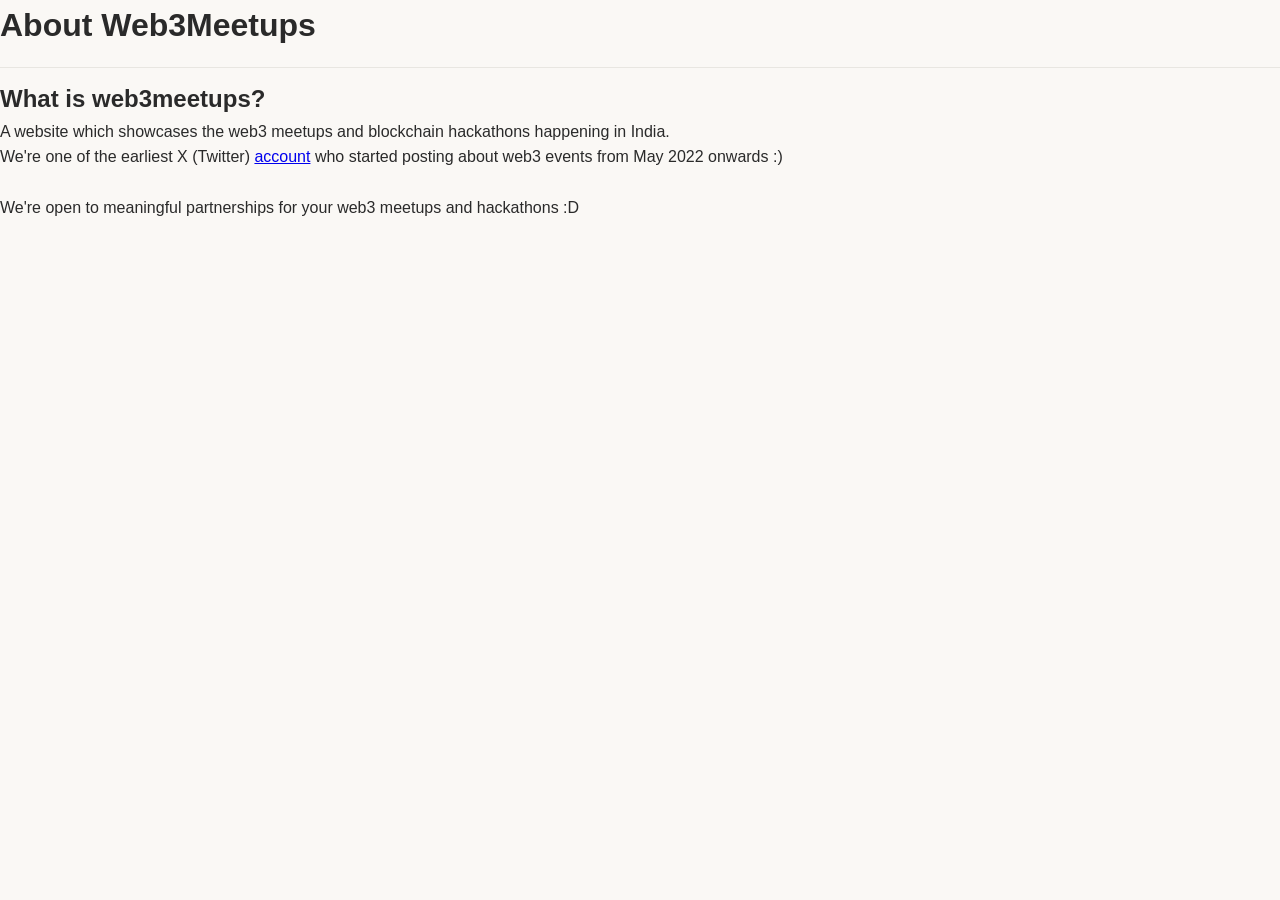
<file: about.html>
<!DOCTYPE html>
<html lang="en">

<head>
    <meta charset=UTF-8 name=viewport content="width=device-width,initial-scale=1">
    <meta http-equiv="X-UA-Compatible" content="IE=edge,chrome=1">
    <meta http-equiv="Content-Type" content="text/html;charset=UTF-8">
    <link rel="stylesheet" href="./css/style.css">
    <meta name="robots" content="index,follow">
    <link rel="canonical" href="https://web3meetups.com/about">

    <link rel="icon"
        href="data:image/svg+xml,<svg xmlns=%22http://www.w3.org/2000/svg%22 viewBox=%2210 0 100 100%22><text y=%22.90em%22 font-size=%2290%22>🚀</text></svg>">

    <link rel="icon" href="https://raw.githubusercontent.com/gary149/rocket-emoji/master/favicon.ico" sizes="any">
    <link rel="apple-touch-icon" sizes="180x180" href="./images/apple-touch-icon.png">
    <link rel="manifest" href="/site.webmanifest">

    <meta content="Rdgy8_ineRubBxZO0i2PmFa5LcRwSWbAAM1D49jBoOw" name="google-site-verification">
    <meta name="keywords"
        content="web3 meetups, web3 meetups in Bangalore, Eth India, Eth India side events, India blockchain week">
    <meta content="web3meetups" name="author">
    <meta name="description" content="About web3meetups">
    <meta property="og:title" content="About Web3 Meetups">
    <meta property="og:url" content="https://web3meetups.xyz/about">
    <meta property="og:type" content="website">
    <meta property="og:description" content="About Web3 Meetups">
    <meta property="og:image:width" content="1200">
    <meta property="og:image:height" content="630">
    <meta property="og:image" content="https://i.postimg.cc/63f5xwtj/web3meetups-og-image.jpg">
    <meta property="og:image:secure_url" content="https://i.postimg.cc/63f5xwtj/web3meetups-og-image.jpg">
    <meta property="website:publisher" content="https://web3meetups.xyz">
    <meta property="og:image:type" content="image/jpeg">
    <meta name="twitter:card" content="summary_large_image">
    <meta name="twitter:site" content="@web3meetups">
    <meta name="twitter:creator" content="@web3meetups">
    <meta name="twitter:description" content="About Web3 Meetups.">
    <meta name="twitter:image" content="https://i.postimg.cc/Qtnw6tJW/twitter-og.png">
    <meta name="twitter:image:alt" content="Cover image of web3meetups.xyz">
    <script defer=defer data-id=101399404 src=//static.getclicky.com/js></script><noscript>
        <p><img alt=Clicky width=1 height=1 src=//in.getclicky.com/101399404ns.gif></p>
    </noscript>
    <!-- <script data-goatcounter=https://web3meetups.goatcounter.com/count defer=defer src=//gc.zgo.at/count.js></script>
    <script defer=defer src=https://cdn.counter.dev/script.js data-id=ba70675b-7dd9-4002-8f1f-0ba686c680d5
        data-utcoffset=5></script> -->
    <script defer=defer src=https://analytics.eu.umami.is/script.js
        data-website-id=111764b4-9e6c-40c3-97e1-c6fd67d972ff></script>
    <script src="https://script.refix.ai/script.min.js" type="text/javascript"
        data-refix-token="5f67bb8c-cc93-4077-bcb2-14b4edf7b74d" defer></script>

    <title>About of Web3 Meetups</title>
</head>

<body>
    <header>
        <h1>About Web3Meetups</h1>
    </header>
    <main>
        <h2>What is web3meetups?</h2>
        <p>A website which showcases the web3 meetups and blockchain hackathons happening in India.</p>

        <p>We're one of the earliest X (Twitter) <a href="https://x.com/web3meetups">account</a> who started posting
            about web3 events from May 2022 onwards :)
        </p>

        <br>

        <p>We're open to meaningful partnerships for your web3 meetups and hackathons :D</p>

        <p></p>
    </main>

</body>

</html>
</file>
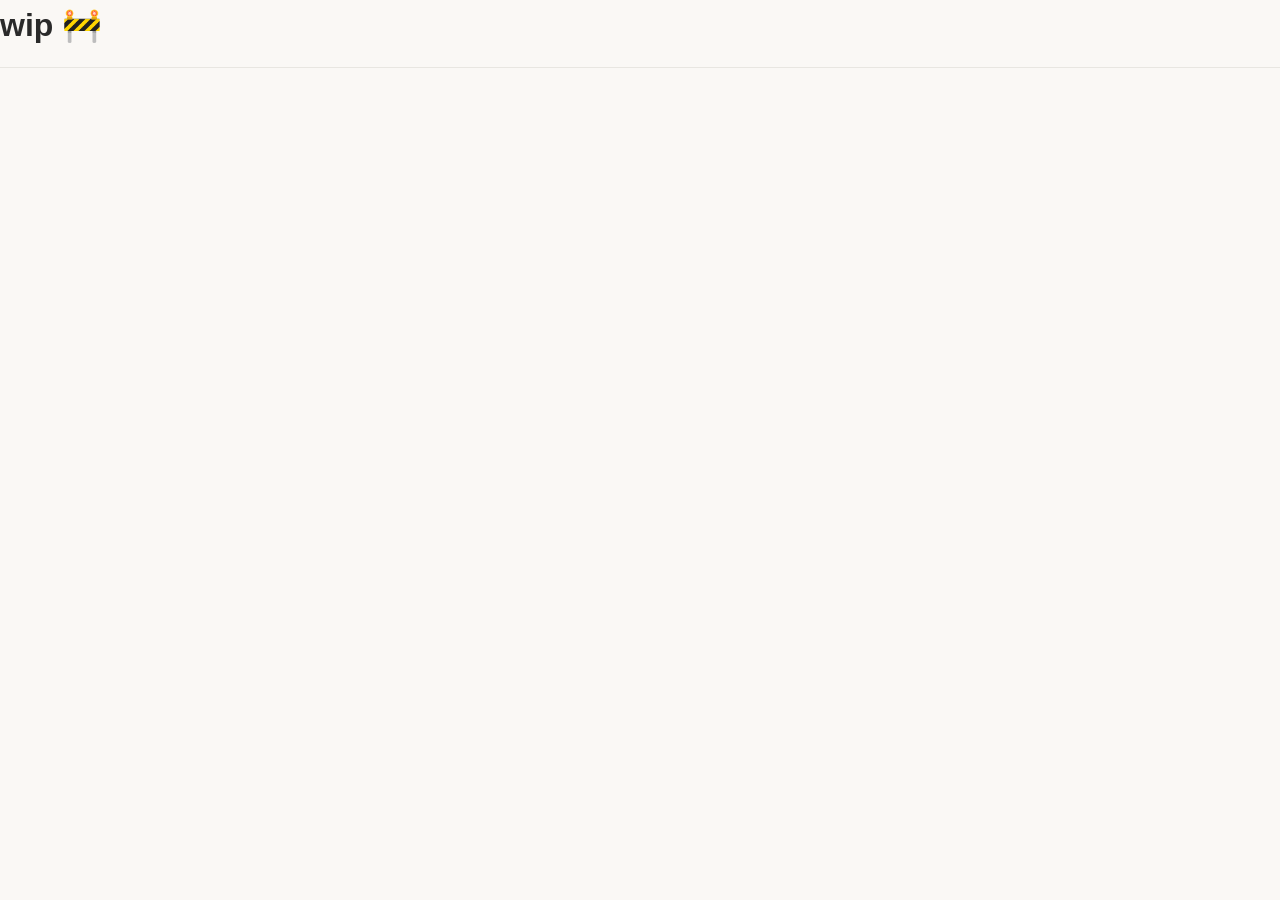
<file: supporters.html>
<!DOCTYPE html>
<html lang="en">
<head>
    <meta charset=UTF-8 name=viewport content="width=device-width,initial-scale=1">
    <meta http-equiv="X-UA-Compatible" content="IE=edge,chrome=1">
    <meta http-equiv="Content-Type" content="text/html;charset=UTF-8">
    <link rel="stylesheet" href="./css/style.css">
    <meta name="robots" content="index,follow">
    
    <title>Supporters of Web3 Meetups</title>
</head>
<body>
    <header>
        <h1>wip 🚧</h1>
    </header>
    
</body>
</html>
</file>
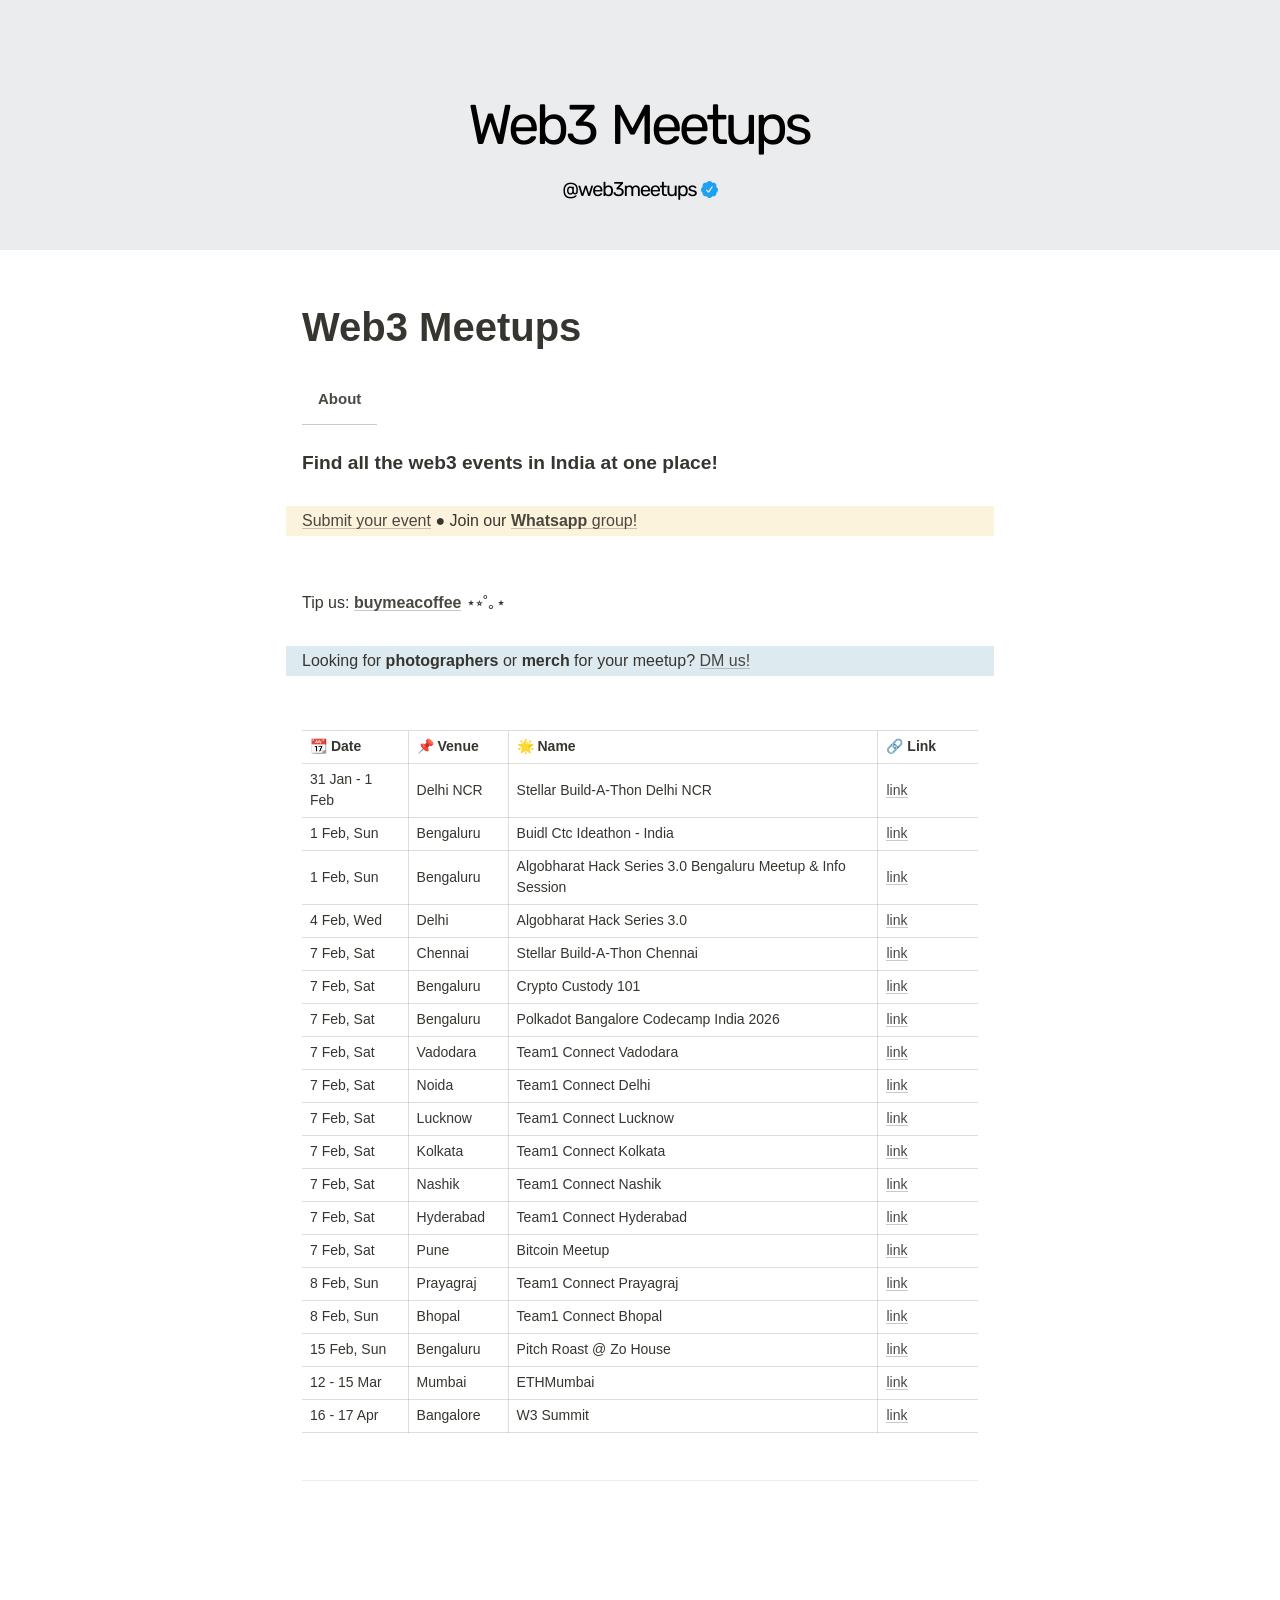
<file: old/index-old.html>
<!doctype html>
<html lang="en">
  <head>
    <meta charset="UTF-8" name="viewport" content="width=device-width,initial-scale=1" />
    <meta http-equiv="X-UA-Compatible" content="IE=edge,chrome=1" />
    <meta http-equiv="Content-Type" content="text/html;charset=UTF-8" />
    <title>Web3 Meetups - Find crypto events in India</title>
    <link rel="stylesheet" rel="noreferrer noopener" href="./style.css" />
    <meta name="robots" content="index,follow" />
    <link rel="canonical" rel="noreferrer noopener" href="https://web3meetups.xyz" />

    <link
      rel="icon"
      rel="noreferrer noopener"
      href="data:image/svg+xzml,<svg xmlns=%22http://www.w3.org/2000/svg%22 viewBox=%2210 0 100 100%22><text y=%22.90em%22 font-size=%2290%22>🚀</text></svg>" />

    <link
      rel="icon"
      rel="noreferrer noopener"
      href="https://raw.githubusercontent.com/gary149/rocket-emoji/master/favicon.ico"
      sizes="any" />
    <link rel="apple-touch-icon" sizes="180x180" rel="noreferrer noopener" href="../images/apple-touch-icon.png" />
    <link rel="manifest" rel="noreferrer noopener" href="../site.webmanifest" />

    <meta content="Rdgy8_ineRubBxZO0i2PmFa5LcRwSWbAAM1D49jBoOw" name="google-site-verification" />
    <meta
      name="keywords"
      content="web3 meetups, web3 meetups in Bangalore, web3 meetup, crypto meetup, web3 events,  web3 events in Bangalore" />
    <meta content="web3meetups" name="author" />
    <meta
      name="description"
      content="Web3 Meetups, Crypto Events and web3 events in Bangalore, Delhi, Pune, Chennai and whole of India! The best web3 meetups tracker out there!" />
    <meta property="og:title" content="Web3 Meetups - All Meetups in India." />
    <meta property="og:url" content="https://web3meetups.xyz" />
    <meta property="og:type" content="website" />
    <meta property="og:description" content="Find all Web3 events in India." />
    <meta property="og:image:width" content="1200" />
    <meta property="og:image:height" content="630" />
    <meta property="og:image" content="https://i.postimg.cc/63f5xwtj/web3meetups-og-image.jpg" />
    <meta property="og:image:secure_url" content="https://i.postimg.cc/63f5xwtj/web3meetups-og-image.jpg" />
    <meta property="website:publisher" content="https://web3meetups.xyz" />
    <meta property="og:image:type" content="image/jpeg" />

    <meta name="twitter:card" content="summary_large_image" />
    <meta property="twitter:domain" content="web3meetups.xyz" />
    <meta property="twitter:url" content="https://web3meetups.xyz" />
    <meta name="twitter:title" content="Web3 Meetups - web3 events in India." />
    <meta name="twitter:description" content="Find all Web3 Meetups and Crypto Events across India." />
    <meta name="twitter:site" content="@web3meetups" />
    <meta name="twitter:creator" content="@web3meetups" />
    <meta name="twitter:image" content="https://i.postimg.cc/Qtnw6tJW/twitter-og.png" />
    <meta name="twitter:image:alt" content="Cover Image of web3meetups.xyz" />

    <script
      defer
      src="https://cloud.umami.is/script.js"
      data-website-id="111764b4-9e6c-40c3-97e1-c6fd67d972ff"></script>

    <script
      src="https://script.refix.ai/script.min.js"
      type="text/javascript"
      data-refix-token="5f67bb8c-cc93-4077-bcb2-14b4edf7b74d"
      defer></script>
  </head>

  <body>
    <header>
      <div class="background" style="background-image: url(../images/web3meetup-new-cover.webp)"></div>
      <!-- <div class="icon">🚀</div> -->

      <h1>Web3 Meetups</h1>
      <div class="nav">
        <div class="nav-center" style="vertical-align: middle">
          <a rel="noreferrer noopener" href="./about">About</a>
          <!-- <a rel="noreferrer noopener" href="./supporters">Supporters</a> -->
        </div>
      </div>
      <h2>Find all the web3 events in India at one place!</h2>
    </header>
    <br />
    <main>
      <p class="b-yellow">
        <a target="_blank" rel="noreferrer noopener" href="https://tally.so/r/mBBEl5">Submit your event</a>
        ● Join our
        <a target="_blank" rel="noreferrer noopener" href="https://chat.whatsapp.com/L2iZG8fh7ep8qtV5J5OgSu"
          ><b>Whatsapp</b> group!</a
        >
      </p>

      <br />

      <!--<p class="b-grey">
			Reach out to the
			<a rel="noreferrer noopener" href="https://t.me/web3gurung"><b>team</b></a>
			for any query.
		</p>-->

      <br />

      <!-- <p class="b-grey" style="display: flex; align-items: center; justify-content: start;">
            <img src="../images/copperx.svg" alt="CopperX Logo" class="inline-logo">
            <a rel="noreferrer noopener" a target="_blank" href="https://t.me/web3gurung">Looking to <b>offramp</b> for
                salary/events w/o crypto hassle?</a>
        </p> -->

      <!-- <br> -->

      <p>
        Tip us:
        <a target="_blank" rel="noreferrer noopener" href="https://www.buymeacoffee.com/web3meetups"
          ><strong>buymeacoffee</strong></a
        >
        ⋆⭒˚｡⋆
      </p>
      <br />
      <p class="b-blue">
        Looking for <b>photographers</b> or <b>merch</b> for your meetup?
        <a rel="noreferrer noopener" href="https://t.me/web3gurung">DM us!</a>
      </p>

      <br />

      <!-- <p class="b-grey">
			Looking for IBW SIDE EVENTS? CLICK
			<a rel="noreferrer noopener" href="https://luma.com/ibw?utm_source=web3meetups"><b>luma.com/ibw.</b></a>
		</p> -->

      <br />
      <div class="table-wrapper">
        <table>
          <thead>
            <tr>
              <th>📆 Date</th>
              <th>📌 Venue</th>
              <th>🌟 Name</th>
              <th>🔗 Link</th>
            </tr>
          </thead>
          <tbody>
            <tr>
              <td>31 Jan - 1 Feb</td>
              <td>Delhi NCR</td>
              <td>Stellar Build-A-Thon Delhi NCR</td>
              <td>
                <a target="_blank" rel="noreferrer noopener" href="https://t.ly/gB_Xv">link</a>
              </td>
            </tr>
            <tr>
              <td>1 Feb, Sun</td>
              <td>Bengaluru</td>
              <td>Buidl Ctc Ideathon - India</td>
              <td>
                <a target="_blank" rel="noreferrer noopener" href="https://t.ly/-hqoL">link</a>
              </td>
            </tr>
            <tr>
              <td>1 Feb, Sun</td>
              <td>Bengaluru</td>
              <td>Algobharat Hack Series 3.0 Bengaluru Meetup & Info Session</td>
              <td>
                <a target="_blank" rel="noreferrer noopener" href="https://t.ly/oP-Hr">link</a>
              </td>
            </tr>
            <tr>
              <td>4 Feb, Wed</td>
              <td>Delhi</td>
              <td>Algobharat Hack Series 3.0</td>
              <td>
                <a target="_blank" rel="noreferrer noopener" href="https://t.ly/MxH4z">link</a>
              </td>
            </tr>
            <tr>
              <td>7 Feb, Sat</td>
              <td>Chennai</td>
              <td>Stellar Build-A-Thon Chennai</td>
              <td>
                <a target="_blank" rel="noreferrer noopener" href="https://t.ly/W2T27">link</a>
              </td>
            </tr>
            <tr>
              <td>7 Feb, Sat</td>
              <td>Bengaluru</td>
              <td>Crypto Custody 101</td>
              <td>
                <a target="_blank" rel="noreferrer noopener" href="https://t.ly/tbbnE">link</a>
              </td>
            </tr>
            <tr>
              <td>7 Feb, Sat</td>
              <td>Bengaluru</td>
              <td>Polkadot Bangalore Codecamp India 2026</td>
              <td>
                <a target="_blank" rel="noreferrer noopener" href="https://t.ly/T9sl4">link</a>
              </td>
            </tr>
            <tr>
              <td>7 Feb, Sat</td>
              <td>Vadodara</td>
              <td>Team1 Connect Vadodara</td>
              <td>
                <a target="_blank" rel="noreferrer noopener" href="https://t.ly/CSG2Z">link</a>
              </td>
            </tr>
            <tr>
              <td>7 Feb, Sat</td>
              <td>Noida</td>
              <td>Team1 Connect Delhi</td>
              <td>
                <a target="_blank" rel="noreferrer noopener" href="https://t.ly/LTrDa">link</a>
              </td>
            </tr>
            <tr>
              <td>7 Feb, Sat</td>
              <td>Lucknow</td>
              <td>Team1 Connect Lucknow</td>
              <td>
                <a target="_blank" rel="noreferrer noopener" href="https://t.ly/Uyn3q">link</a>
              </td>
            </tr>
            <tr>
              <td>7 Feb, Sat</td>
              <td>Kolkata</td>
              <td>Team1 Connect Kolkata</td>
              <td>
                <a target="_blank" rel="noreferrer noopener" href="https://t.ly/OhXEB">link</a>
              </td>
            </tr>
            <tr>
              <td>7 Feb, Sat</td>
              <td>Nashik</td>
              <td>Team1 Connect Nashik</td>
              <td>
                <a target="_blank" rel="noreferrer noopener" href="https://t.ly/CzLXO">link</a>
              </td>
            </tr>
            <tr>
              <td>7 Feb, Sat</td>
              <td>Hyderabad</td>
              <td>Team1 Connect Hyderabad</td>
              <td>
                <a target="_blank" rel="noreferrer noopener" href="https://t.ly/-4Cqa">link</a>
              </td>
            </tr>
            <tr>
              <td>7 Feb, Sat</td>
              <td>Pune</td>
              <td>Bitcoin Meetup</td>
              <td>
                <a target="_blank" rel="noreferrer noopener" href="https://t.ly/l2X2Z">link</a>
              </td>
            </tr>
            <tr>
              <td>8 Feb, Sun</td>
              <td>Prayagraj</td>
              <td>Team1 Connect Prayagraj</td>
              <td>
                <a target="_blank" rel="noreferrer noopener" href="https://t.ly/TuKsM">link</a>
              </td>
            </tr>
            <tr>
              <td>8 Feb, Sun</td>
              <td>Bhopal</td>
              <td>Team1 Connect Bhopal</td>
              <td>
                <a target="_blank" rel="noreferrer noopener" href="https://t.ly/cF37v">link</a>
              </td>
            </tr>
            <tr>
              <td>15 Feb, Sun</td>
              <td>Bengaluru</td>
              <td>Pitch Roast @ Zo House</td>
              <td>
                <a target="_blank" rel="noreferrer noopener" href="https://t.ly/759xi">link</a>
              </td>
            </tr>
            <tr>
              <td>12 - 15 Mar</td>
              <td>Mumbai</td>
              <td>ETHMumbai</td>
              <td>
                <a target="_blank" rel="noreferrer noopener" href="https://t.ly/DSm3K">link</a>
              </td>
            </tr>
            <tr>
              <td>16 - 17 Apr</td>
              <td>Bangalore</td>
              <td>W3 Summit</td>
              <td>
                <a target="_blank" rel="noreferrer noopener" href="https://t.ly/RT_AR">link</a>
              </td>
            </tr>
          </tbody>
        </table>
      </div>

      <hr />

      <!-- <2>Twitter Spaces</h2>

        <div class="table-wrapper">
            <table>
                <thead>
                    <tr>
                        <th>📆 Date</th>
                        <th>🤝 Organizer</th>
                        <th>🌟 Topic</th>
                        <th>🔗 Link</th>
                    </tr>
                </thead>
                <tbody>
                                <tr>
              <td>31 Jan, Sat</td>
              <td>Mumbai</td>
              <td>How To Run A Bitcoin Full Node And Basic Cli Commands</td>
              <td>
                <a target="_blank" rel="noreferrer noopener" href="https://t.ly/1Rp6w">link</a>
              </td>
            </tr>
            <tr>
              <td>31 Jan, Sat</td>
              <td>Bengaluru</td>
              <td>Zero Coding With 0G | Bangalore Chapter</td>
              <td>
                <a target="_blank" rel="noreferrer noopener" href="https://t.ly/cpkvp">link</a>
              </td>
            </tr>
            <tr>
              <td>31 Jan - 1 Feb</td>
              <td>Delhi NCR</td>
              <td>Stellar Build-A-Thon Delhi NCR</td>
              <td>
                <a target="_blank" rel="noreferrer noopener" href="https://t.ly/gB_Xv">link</a>
              </td>
            </tr>
            <tr>
              <td>1 Feb, Sun</td>
              <td>Bengaluru</td>
              <td>Buidl Ctc Ideathon - India</td>
              <td>
                <a target="_blank" rel="noreferrer noopener" href="https://t.ly/-hqoL">link</a>
              </td>
            </tr>
            <tr>
              <td>1 Feb, Sun</td>
              <td>Bengaluru</td>
              <td>Algobharat Hack Series 3.0 Bengaluru Meetup & Info Session</td>
              <td>
                <a target="_blank" rel="noreferrer noopener" href="https://t.ly/oP-Hr">link</a>
              </td>
            </tr>
            <tr>
              <td>4 Feb, Wed</td>
              <td>Delhi</td>
              <td>Algobharat Hack Series 3.0</td>
              <td>
                <a target="_blank" rel="noreferrer noopener" href="https://t.ly/MxH4z">link</a>
              </td>
            </tr>
            <tr>
              <td>7 Feb, Sat</td>
              <td>Bengaluru</td>
              <td>Crypto Custody 101</td>
              <td>
                <a target="_blank" rel="noreferrer noopener" href="https://t.ly/tbbnE">link</a>
              </td>
            </tr>
            <tr>
              <td>7 Feb, Sat</td>
              <td>Bengaluru</td>
              <td>Polkadot Bangalore Codecamp India 2026</td>
              <td>
                <a target="_blank" rel="noreferrer noopener" href="https://t.ly/T9sl4">link</a>
              </td>
            </tr>
            <tr>
              <td>7 Feb, Sat</td>
              <td>Pune</td>
              <td>Bitcoin Meetup</td>
              <td>
                <a target="_blank" rel="noreferrer noopener" href="https://t.ly/l2X2Z">link</a>
              </td>
            </tr>
            <tr>
              <td>15 Feb, Sun</td>
              <td>Bengaluru</td>
              <td>Pitch Roast @ Zo House</td>
              <td>
                <a target="_blank" rel="noreferrer noopener" href="https://t.ly/759xi">link</a>
              </td>
            </tr>
            <tr>
              <td>12 - 15 Mar</td>
              <td>Mumbai</td>
              <td>ETHMumbai</td>
              <td>
                <a target="_blank" rel="noreferrer noopener" href="https://t.ly/DSm3K">link</a>
              </td>
            </tr>
            <tr>
              <td>16 - 17 Apr</td>
              <td>Bangalore</td>
              <td>W3 Summit</td>
              <td>
                <a target="_blank" rel="noreferrer noopener" href="https://t.ly/RT_AR">link</a>
              </td>
            </tr>
          </tbody>
            </table>
        </div> -->

      <!-- <h2>Hackathons List</h2>

		<div class="table-wrapper">
			<table>
				<thead>
					<tr>
						<th>📆 Date</th>
						<th>📌 Venue</th>
						<th>🌟 Name</th>
						<th>🔗 Link</th>
					</tr>
				</thead>
				<tbody>
					            <tr>
              <td>31 Jan, Sat</td>
              <td>Mumbai</td>
              <td>How To Run A Bitcoin Full Node And Basic Cli Commands</td>
              <td>
                <a target="_blank" rel="noreferrer noopener" href="https://t.ly/1Rp6w">link</a>
              </td>
            </tr>
            <tr>
              <td>31 Jan, Sat</td>
              <td>Bengaluru</td>
              <td>Zero Coding With 0G | Bangalore Chapter</td>
              <td>
                <a target="_blank" rel="noreferrer noopener" href="https://t.ly/cpkvp">link</a>
              </td>
            </tr>
            <tr>
              <td>31 Jan - 1 Feb</td>
              <td>Delhi NCR</td>
              <td>Stellar Build-A-Thon Delhi NCR</td>
              <td>
                <a target="_blank" rel="noreferrer noopener" href="https://t.ly/gB_Xv">link</a>
              </td>
            </tr>
            <tr>
              <td>1 Feb, Sun</td>
              <td>Bengaluru</td>
              <td>Buidl Ctc Ideathon - India</td>
              <td>
                <a target="_blank" rel="noreferrer noopener" href="https://t.ly/-hqoL">link</a>
              </td>
            </tr>
            <tr>
              <td>1 Feb, Sun</td>
              <td>Bengaluru</td>
              <td>Algobharat Hack Series 3.0 Bengaluru Meetup & Info Session</td>
              <td>
                <a target="_blank" rel="noreferrer noopener" href="https://t.ly/oP-Hr">link</a>
              </td>
            </tr>
            <tr>
              <td>4 Feb, Wed</td>
              <td>Delhi</td>
              <td>Algobharat Hack Series 3.0</td>
              <td>
                <a target="_blank" rel="noreferrer noopener" href="https://t.ly/MxH4z">link</a>
              </td>
            </tr>
            <tr>
              <td>7 Feb, Sat</td>
              <td>Bengaluru</td>
              <td>Crypto Custody 101</td>
              <td>
                <a target="_blank" rel="noreferrer noopener" href="https://t.ly/tbbnE">link</a>
              </td>
            </tr>
            <tr>
              <td>7 Feb, Sat</td>
              <td>Bengaluru</td>
              <td>Polkadot Bangalore Codecamp India 2026</td>
              <td>
                <a target="_blank" rel="noreferrer noopener" href="https://t.ly/T9sl4">link</a>
              </td>
            </tr>
            <tr>
              <td>7 Feb, Sat</td>
              <td>Pune</td>
              <td>Bitcoin Meetup</td>
              <td>
                <a target="_blank" rel="noreferrer noopener" href="https://t.ly/l2X2Z">link</a>
              </td>
            </tr>
            <tr>
              <td>15 Feb, Sun</td>
              <td>Bengaluru</td>
              <td>Pitch Roast @ Zo House</td>
              <td>
                <a target="_blank" rel="noreferrer noopener" href="https://t.ly/759xi">link</a>
              </td>
            </tr>
            <tr>
              <td>12 - 15 Mar</td>
              <td>Mumbai</td>
              <td>ETHMumbai</td>
              <td>
                <a target="_blank" rel="noreferrer noopener" href="https://t.ly/DSm3K">link</a>
              </td>
            </tr>
            <tr>
              <td>16 - 17 Apr</td>
              <td>Bangalore</td>
              <td>W3 Summit</td>
              <td>
                <a target="_blank" rel="noreferrer noopener" href="https://t.ly/RT_AR">link</a>
              </td>
            </tr>
          </tbody>
			</table>
		</div> -->
    </main>
    <script data-collect-dnt="true" async defer src="https://scripts.simpleanalyticscdn.com/latest.js"></script>
    <noscript
      ><img src="https://queue.simpleanalyticscdn.com/noscript.gif" alt="" referrerpolicy="no-referrer-when-downgrade"
    /></noscript>
  </body>
</html>
</file>
<file: css/style.css>
/* Editorial Elevated Aesthetic */
/* Typography: Instrument Sans + Newsreader */
/* Magazine-style, generous spacing, sophisticated minimalism */

:root {
  --ed-cream: #faf8f5;
  --ed-white: #ffffff;
  --ed-black: #0a0a0a;
  --ed-charcoal: #2a2a2a;
  --ed-gray: #6b6b6b;
  --ed-light-gray: #e8e6e1;
  --ed-accent: #d4782a;
  --ed-accent-dark: #b35e1a;
}

* {
  margin: 0;
  padding: 0;
  box-sizing: border-box;
}

body {
  font-family:
    "Instrument Sans",
    -apple-system,
    sans-serif;
  background-color: var(--ed-cream);
  color: var(--ed-charcoal);
  -webkit-font-smoothing: antialiased;
  -moz-osx-font-smoothing: grayscale;
  line-height: 1.6;
}

.page-wrapper {
  position: relative;
  min-height: 100vh;
}

.feed-container {
  min-height: 100vh;
  padding: 2rem 1.5rem;
  padding-bottom: 8rem;
  display: flex;
  justify-content: center;
}

.wrapper {
  width: 100%;
  max-width: 52rem;
  animation: pageLoad 0.8s cubic-bezier(0.16, 1, 0.3, 1);
}

@keyframes pageLoad {
  from {
    opacity: 0;
    transform: translateY(24px);
  }
  to {
    opacity: 1;
    transform: translateY(0);
  }
}

/* Header */
header {
  border-bottom: 1px solid var(--ed-light-gray);
  padding-bottom: 1rem;
  margin-bottom: 0.75rem;
}

.masthead {
  display: grid;
  grid-template-columns: 1fr auto;
  align-items: flex-start;
  gap: 3rem;
  margin-bottom: 3rem;
  animation: fadeIn 0.6s ease-out 0.2s backwards;
}

@keyframes fadeIn {
  from {
    opacity: 0;
  }
  to {
    opacity: 1;
  }
}

.logo-section {
  display: flex;
  flex-direction: column;
  gap: 1rem;
  align-items: flex-start;
}

.site-logo {
  height: 2rem;
  width: auto;
}

.tagline {
  font-size: 0.9375rem;
  color: var(--ed-gray);
  font-weight: 500;
  margin: 0;
  text-align: left;
}

.action-button {
  font-family: "Instrument Sans", sans-serif;
  font-size: 0.9375rem;
  font-weight: 600;
  color: var(--ed-white);
  background-color: var(--ed-black);
  border: none;
  padding: 0.875rem 2rem;
  cursor: pointer;
  transition: all 0.3s cubic-bezier(0.16, 1, 0.3, 1);
  white-space: nowrap;
  display: inline-block;
  text-decoration: none;
}

.action-button:hover {
  background-color: var(--ed-accent);
  transform: translateY(-1px);
  box-shadow: 0 8px 24px rgba(212, 120, 42, 0.2);
}

.action-button:active {
  transform: translateY(0);
}

/* Header Social Links */
.header-social {
  display: flex;
  gap: 1rem;
  margin-bottom: 2rem;
  animation: fadeIn 0.6s ease-out 0.25s backwards;
  justify-content: flex-start;
}

.header-social-link {
  display: flex;
  align-items: center;
  justify-content: center;
  width: 40px;
  height: 40px;
  border: 1px solid var(--ed-light-gray);
  color: var(--ed-charcoal);
  text-decoration: none;
  transition: all 0.3s cubic-bezier(0.16, 1, 0.3, 1);
}

.header-social-link:hover {
  border-color: var(--ed-accent);
  color: var(--ed-accent);
  transform: translateY(-2px);
  box-shadow: 0 4px 12px rgba(212, 120, 42, 0.15);
}

.social-icon-img {
  width: 20px;
  height: 20px;
  object-fit: contain;
  display: block;
}

/* Navigation */
.navigation {
  animation: fadeIn 0.6s ease-out 0.3s backwards;
}

.city-filters {
  list-style: none;
  display: flex;
  gap: 0.75rem;
  flex-wrap: wrap;
}

.city-filter {
  font-family: "Instrument Sans", sans-serif;
  font-size: 1rem;
  font-weight: 500;
  color: var(--ed-gray);
  background: transparent;
  border: none;
  border-bottom: 2px solid transparent;
  cursor: pointer;
  padding: 0.5rem 0;
  transition: all 0.25s ease;
}

.city-filter.active {
  color: var(--ed-black);
  border-bottom-color: var(--ed-accent);
  font-weight: 600;
}

.city-filter:hover:not(.active) {
  color: var(--ed-charcoal);
  border-bottom-color: var(--ed-light-gray);
}

/* Main Content */
.content {
  animation: fadeIn 0.8s ease-out 0.4s backwards;
}

.calendar-section {
  margin-bottom: 6rem;
  opacity: 0;
  animation: sectionReveal 0.6s ease-out forwards;
  transition: opacity 0.2s ease-out;
}

/* Only apply staggered delays on initial page load */
.calendar-section:nth-child(1) {
  animation-delay: 0.25s;
}
.calendar-section:nth-child(2) {
  animation-delay: 0.3s;
}
.calendar-section:nth-child(3) {
  animation-delay: 0.35s;
}
.calendar-section:nth-child(4) {
  animation-delay: 0.4s;
}

/* After initial load, remove animation delays for instant filtering */
.calendar-section.loaded {
  animation: none;
  opacity: 1;
}

@keyframes sectionReveal {
  from {
    opacity: 0;
    transform: translateY(16px);
  }
  to {
    opacity: 1;
    transform: translateY(0);
  }
}

.calendar-section[style*="display: none"] {
  display: none;
}

.section-header {
  display: flex;
  align-items: center;
  gap: 2rem;
  margin-bottom: 2.5rem;
  padding-bottom: 1.5rem;
  border-bottom: 1px solid var(--ed-light-gray);
}

.date-block {
  display: flex;
  flex-direction: column;
  align-items: center;
  min-width: 4rem;
}

.date-number {
  font-family: "Instrument Sans", sans-serif;
  font-size: 3rem;
  font-weight: 700;
  line-height: 1;
  color: var(--ed-black);
  letter-spacing: -0.02em;
}

.date-number.date-range {
  letter-spacing: -0.03em;
}

.date-month {
  font-size: 0.875rem;
  text-transform: uppercase;
  letter-spacing: 0.1em;
  color: var(--ed-gray);
  font-weight: 600;
  margin-top: 0.25rem;
}

.day-name {
  font-family: "Newsreader", Georgia, serif;
  font-size: 1.5rem;
  font-weight: 400;
  font-style: italic;
  color: var(--ed-charcoal);
}

/* Events */
.event-list {
  display: flex;
  flex-direction: column;
  gap: 2.5rem;
}

.event {
  display: grid;
  grid-template-columns: 120px 1fr;
  gap: 2rem;
  align-items: start;
  position: relative;
  transition: transform 0.3s ease;
}

.event::after {
  content: "";
  position: absolute;
  left: 120px;
  bottom: -1.25rem;
  width: calc(100% - 140px);
  height: 1px;
  background: var(--ed-light-gray);
}

.event:last-child::after {
  display: none;
}

.event[style*="display: none"] {
  display: none;
}

.event-visual {
  width: 120px;
  height: 120px;
  overflow: hidden;
  background: var(--ed-white);
  border: 1px solid var(--ed-light-gray);
  transition: all 0.3s cubic-bezier(0.16, 1, 0.3, 1);
}

.event-cover {
  width: 100%;
  height: 100%;
  object-fit: cover;
  transition: transform 0.4s cubic-bezier(0.16, 1, 0.3, 1);
}

.event:hover .event-visual {
  border-color: var(--ed-accent);
  box-shadow: 0 8px 32px rgba(10, 10, 10, 0.08);
}

.event:hover .event-cover {
  transform: scale(1.05);
}

.event-details {
  padding-top: 0.25rem;
}

.event-name {
  font-family: "Instrument Sans", sans-serif;
  font-size: 1.75rem;
  font-weight: 600;
  line-height: 1.3;
  margin-bottom: 0.75rem;
}

.event-name a {
  color: var(--ed-black);
  text-decoration: none;
  background-image: linear-gradient(to right, var(--ed-accent) 0%, var(--ed-accent) 100%);
  background-repeat: no-repeat;
  background-size: 0% 2px;
  background-position: left bottom;
  transition: background-size 0.3s cubic-bezier(0.16, 1, 0.3, 1);
  padding-bottom: 2px;
}

.event-name a:hover {
  background-size: 100% 2px;
  color: var(--ed-accent-dark);
}

.event-meta {
  display: flex;
  align-items: center;
  gap: 1rem;
}

.event-venue {
  font-size: 0.9375rem;
  text-transform: uppercase;
  letter-spacing: 0.08em;
  color: var(--ed-gray);
  font-weight: 500;
}

.event-venue::before {
  content: "●";
  margin-right: 0.5rem;
  color: var(--ed-accent);
}

/* Footer */
.colophon {
  margin-top: 6rem;
  padding-top: 3rem;
  padding-bottom: 1rem;
  border-top: 1px solid var(--ed-light-gray);
  animation: fadeIn 1s ease-out 1s backwards;
  text-align: center;
}

.footer-credit {
  font-size: 0.875rem;
  color: var(--ed-gray);
  font-weight: 500;
}

/* Responsive */
@media (max-width: 768px) {
  .feed-container {
    padding: 1.5rem 1rem;
    padding-bottom: 6rem;
  }

  header {
    padding-bottom: 1rem;
    margin-bottom: 0.75rem;
  }

  .masthead {
    grid-template-columns: 1fr;
    gap: 1.5rem;
    margin-bottom: 2rem;
  }

  .logo-section {
    align-items: center;
    width: 100%;
  }

  .site-logo {
    margin: 0 auto;
  }

  .tagline {
    text-align: center;
  }

  .header-social {
    justify-content: center;
  }

  .action-button {
    width: auto;
    max-width: 240px;
    margin: 0 auto;
    display: block;
    text-align: center;
  }

  .intro-section {
    margin-bottom: 1.5rem;
    padding: 0.5rem 0;
  }

  .calendar-section {
    margin-bottom: 4rem;
  }

  .section-header {
    gap: 1.5rem;
  }

  .date-number {
    font-size: 2.5rem;
  }

  .day-name {
    font-size: 1.25rem;
  }

  .event {
    grid-template-columns: 100px 1fr;
    gap: 1.5rem;
  }

  .event::after {
    left: 100px;
    width: calc(100% - 120px);
  }

  .event-visual {
    width: 100px;
    height: 100px;
  }

  .event-name {
    font-size: 1.5rem;
  }
}

@media (max-width: 640px) {
  header {
    padding-bottom: 0.75rem;
    margin-bottom: 0.5rem;
  }

  .intro-section {
    margin-bottom: 1.5rem;
    padding: 0.5rem 0;
  }

  .section-header {
    flex-direction: column;
    align-items: flex-start;
    gap: 1rem;
  }

  .date-block {
    flex-direction: row;
    gap: 0.75rem;
    min-width: auto;
  }

  .date-number {
    font-size: 2rem;
  }

  .date-month {
    align-self: flex-end;
    padding-bottom: 0.25rem;
  }

  .event {
    grid-template-columns: 80px 1fr;
    gap: 1.25rem;
  }

  .event::after {
    left: 80px;
    width: calc(100% - 100px);
  }

  .event-visual {
    width: 80px;
    height: 80px;
  }

  .event-name {
    font-size: 1.25rem;
  }

  .event-meta {
    flex-direction: column;
    align-items: flex-start;
    gap: 0.5rem;
  }
}

/* Hidden H1 for SEO and accessibility */
.seo-h1 {
  position: absolute;
  left: -9999px;
  width: 1px;
  height: 1px;
  overflow: hidden;
}

/* Intro section styling */
.intro-section {
  margin-bottom: 2rem;
  padding: 0.75rem 0;
  border-bottom: 1px solid var(--ed-light-gray);
}

.intro-section p {
  font-size: 0.9375rem;
  line-height: 1.7;
  color: var(--ed-charcoal);
  margin-bottom: 1rem;
}

.intro-section p:last-child {
  margin-bottom: 0;
}

/* Footer navigation styling */
.footer-nav {
  display: flex;
  gap: 1rem;
  flex-wrap: wrap;
  justify-content: center;
  margin-bottom: 1rem;
  align-items: center;
}

.footer-link {
  font-size: 0.8125rem;
  color: var(--ed-gray);
  text-decoration: none;
  transition: color 0.2s ease;
}

.footer-link:hover {
  color: var(--ed-accent);
}

.footer-separator {
  color: var(--ed-light-gray);
  font-size: 0.8125rem;
}

/* FAQ Section Styling - Editorial Minimalism with Newsreader Serif */
.faq-section {
  margin: 8rem 0 6rem 0;
  padding: 4rem 0;
  border-top: 1px solid var(--ed-light-gray);
  animation: fadeIn 0.8s ease-out 1s backwards;
}

.faq-header {
  margin-bottom: 4rem;
  text-align: center;
}

.faq-title {
  font-family: "Newsreader", Georgia, serif;
  font-size: 2.5rem;
  font-weight: 600;
  font-style: normal;
  color: var(--ed-black);
  letter-spacing: -0.02em;
  margin-bottom: 1rem;
  line-height: 1.2;
}

.faq-subtitle {
  font-family: "Instrument Sans", sans-serif;
  font-size: 1.0625rem;
  color: var(--ed-gray);
  font-weight: 500;
  letter-spacing: 0.01em;
}

.faq-list {
  display: flex;
  flex-direction: column;
  gap: 0;
}

.faq-item {
  border-bottom: 1px solid var(--ed-light-gray);
  transition: all 0.3s cubic-bezier(0.16, 1, 0.3, 1);
}

.faq-item:first-child {
  border-top: 1px solid var(--ed-light-gray);
}

.faq-item:hover {
  background-color: rgba(250, 248, 245, 0.5);
}

.faq-question {
  display: flex;
  justify-content: space-between;
  align-items: center;
  padding: 2rem 1.5rem;
  cursor: pointer;
  list-style: none;
  font-family: "Instrument Sans", sans-serif;
  font-size: 1.125rem;
  font-weight: 600;
  color: var(--ed-charcoal);
  transition: all 0.25s ease;
  gap: 1.5rem;
}

.faq-question::-webkit-details-marker {
  display: none;
}

.faq-question:hover {
  color: var(--ed-black);
}

.faq-item[open] .faq-question {
  color: var(--ed-black);
  padding-bottom: 1.5rem;
}

.faq-q-text {
  flex: 1;
  line-height: 1.5;
}

.faq-toggle {
  position: relative;
  width: 24px;
  height: 24px;
  flex-shrink: 0;
  border: 2px solid var(--ed-gray);
  border-radius: 50%;
  transition: all 0.3s cubic-bezier(0.16, 1, 0.3, 1);
}

.faq-toggle::before,
.faq-toggle::after {
  content: "";
  position: absolute;
  background-color: var(--ed-gray);
  transition: all 0.3s cubic-bezier(0.16, 1, 0.3, 1);
}

/* Plus sign - vertical line */
.faq-toggle::before {
  top: 50%;
  left: 50%;
  transform: translate(-50%, -50%);
  width: 2px;
  height: 12px;
}

/* Plus sign - horizontal line */
.faq-toggle::after {
  top: 50%;
  left: 50%;
  transform: translate(-50%, -50%);
  width: 12px;
  height: 2px;
}

.faq-item[open] .faq-toggle {
  border-color: var(--ed-accent);
  transform: rotate(90deg);
}

.faq-item[open] .faq-toggle::before,
.faq-item[open] .faq-toggle::after {
  background-color: var(--ed-accent);
}

/* Hide vertical line when open (creating minus sign) */
.faq-item[open] .faq-toggle::before {
  opacity: 0;
}

.faq-question:hover .faq-toggle {
  border-color: var(--ed-accent);
  transform: scale(1.1);
}

.faq-question:hover .faq-toggle::before,
.faq-question:hover .faq-toggle::after {
  background-color: var(--ed-accent);
}

.faq-answer {
  padding: 0 1.5rem 2rem 1.5rem;
  font-family: "Instrument Sans", sans-serif;
  font-size: 1rem;
  line-height: 1.75;
  color: var(--ed-charcoal);
  animation: answerReveal 0.4s cubic-bezier(0.16, 1, 0.3, 1);
}

@keyframes answerReveal {
  from {
    opacity: 0;
    transform: translateY(-8px);
  }
  to {
    opacity: 1;
    transform: translateY(0);
  }
}

.faq-answer p {
  margin: 0;
  max-width: 65ch;
}

.faq-answer strong {
  font-weight: 600;
  color: var(--ed-black);
}

.faq-answer ul {
  margin: 1rem 0 0 1.5rem;
  padding: 0;
  list-style: none;
}

.faq-answer li {
  margin-bottom: 0.75rem;
  position: relative;
  padding-left: 1rem;
}

.faq-answer li::before {
  content: "•";
  position: absolute;
  left: 0;
  color: var(--ed-accent);
  font-weight: bold;
}

.faq-answer li:last-child {
  margin-bottom: 0;
}

.faq-answer a {
  color: var(--ed-accent);
  text-decoration: none;
  border-bottom: 1px solid var(--ed-accent);
  transition: all 0.2s ease;
}

.faq-answer a:hover {
  color: var(--ed-accent-dark);
  border-bottom-color: var(--ed-accent-dark);
}

/* Mobile Responsive */
@media (max-width: 768px) {
  .faq-section {
    margin: 6rem 0 4rem 0;
    padding: 3rem 0;
  }

  .faq-header {
    margin-bottom: 3rem;
  }

  .faq-title {
    font-size: 2rem;
  }

  .faq-subtitle {
    font-size: 0.9375rem;
  }

  .faq-question {
    padding: 1.5rem 1rem;
    font-size: 1rem;
    gap: 1rem;
  }

  .faq-item[open] .faq-question {
    padding-bottom: 1rem;
  }

  .faq-answer {
    padding: 0 1rem 1.5rem 1rem;
    font-size: 0.9375rem;
  }

  .faq-toggle {
    width: 20px;
    height: 20px;
  }

  .faq-toggle::before {
    height: 10px;
  }

  .faq-toggle::after {
    width: 10px;
  }
}

@media (max-width: 480px) {
  .faq-title {
    font-size: 1.75rem;
  }

  .faq-question {
    padding: 1.25rem 0.75rem;
    font-size: 0.9375rem;
  }

  .faq-answer {
    padding: 0 0.75rem 1.25rem 0.75rem;
    font-size: 0.875rem;
  }
}
</file>
<file: old/style.css>
*,
::after,
::before {
    box-sizing: border-box;
    line-height: 1.5;
    backface-visibility: hidden;
}

:root {
    font-variant-ligatures: common-ligatures;
    text-rendering: optimizeLegibility;
    font-smooth: antialiased;
    font-family: -apple-system, BlinkMacSystemFont, "Segoe UI", Helvetica,
        "Apple Color Emoji", Arial, sans-serif, "Segoe UI Emoji",
        "Segoe UI Symbol";
}

button,
input,
label,
textarea {
    cursor: pointer;
}

[hidden] {
    display: none;
}

::selection {
    background: rgba(45, 170, 219, 0.3);
}

body {
    margin: 0;
    padding-top: 108px;
    color: #37352f;
    font-size: 16px;
    padding-bottom: 30vh;
}

body> :not(table):not(blockquote):not(img):not(pre):not(main),
main> :not(table):not(blockquote):not(img):not(pre) {
    padding-left: 16px;
    padding-right: 16px;
    margin: 0 auto;
    max-width: 708px;
}

header .icon {
    display: inline-block;
    content: attr(data-icon);
    font-size: 78px;
}

header .background {
    height: 250px;
    position: absolute;
    top: 0;
    left: 0;
    right: 0;
    z-index: -1;
    background-repeat: no-repeat;
    background-size: cover;
    background-position: center center;
}

header .background+.icon {
    margin-top: 84px;
}

header .background+h1 {
    margin-top: 175px;
}

h1 {
    margin: 0 auto;
    font-weight: 600;
    font-size: 1.875em;
    line-height: 1.3;
    padding-top: 2em;
    padding-bottom: 7px;
}

header h1 {
    margin: 0 auto;
    font-weight: 700;
    line-height: 1.2;
    font-size: 40px;
    padding-bottom: 23px;
    padding-top: 20px;
}

h2 {
    margin: 0 auto;
    font-weight: 600;
    font-size: 1.2em;
    line-height: 1.3;
    padding-top: 1.4em;
    padding-bottom: 4px;
}

p {
    word-break: break-word;
    padding-top: 3px;
    padding-bottom: 3px;
    margin-block-start: 0;
    margin-block-end: 0;
    margin-top: 2px !important;
    margin-bottom: 2px !important;
}

hr {
    border: none;
    padding: 2px 0;
    padding-top: 7px;
    border-bottom: 1px solid rgba(55, 53, 47, 0.09);
    max-width: 676px !important;
}

.table-wrapper {
    -webkit-overflow-scrolling: touch;
    overflow-y: scroll;
}

table {
    min-width: 100%;
    font-size: 14px;
    border-collapse: collapse;
    margin-top: 4px;
    border-top: 1px solid rgba(55, 53, 47, 0.16);
    overflow-y: auto;
    margin-bottom: 38px;
}

table caption {
    text-align: left;
    font-weight: 600;
    font-size: 20px;
    line-height: 1.2;
    padding-top: 6px;
    padding-bottom: 9px;
}

td {
    border-bottom: 1px solid rgba(55, 53, 47, 0.16);
    padding: 5px 8px 6px;
    min-width: 100px;
}

td:not(:last-child) {
    border-right: 1px solid rgba(55, 53, 47, 0.16);
}

th {
    text-align: left;
    border-bottom: 1px solid rgba(55, 53, 47, 0.16);
    padding: 5px 8px 6px;
    font-weight: 700;
    min-width: 100px;
}

th:not(:last-child) {
    border-right: 1px solid rgba(55, 53, 47, 0.16);
}

td>[class^="b-"],
th>[class^="b-"] {
    line-height: 1.5;
    border-radius: 3px;
    padding: 0.1em 0.4em;
    white-space: nowrap;
}

a {
    color: inherit;
    opacity: 0.9;
    transition: opacity 0.1s ease-in;
    text-decoration: none;
    background: url('data:image/svg+xml;charset=utf8,%3Csvg xmlns="http://www.w3.org/2000/svg" width="1" height="1"%3E%3Crect x="0" y="0" width="1" height="0.3" fill="rgb(55, 53, 47)"/%3E%3C/svg%3E') left bottom repeat-x;
}

a:hover {
    opacity: 1;
}

img {
    display: block;
    margin: 0.5em auto;
    height: auto;
    padding-left: 16px;
    padding-right: 16px;
    max-width: 100%;
}

.c-yellow {
    color: #dfab01;
}

.b-yellow {
    background: #fbf3db none repeat scroll 0 0;
}

.b-blue {
    background: #ddebf1 none repeat scroll 0 0;
}

.b-grey {
    background: rgb(235, 236, 237) none repeat scroll 0 0;
}

.iframe-container {
    position: relative;
    overflow: hidden;
    width: 100%;
    padding-top: 65.25%;
}

.iframe-container iframe {
    position: absolute;
    top: 0;
    left: 0;
    width: 100%;
    height: 100%;
    border: 0;
}

.nav {
    background-color: #fff;
    overflow: hidden;
}

.nav-left {
    float: left;
}

.nav-right {
    float: right;
}

.nav a {
    float: left;
    color: #37352f;
    text-align: center;
    padding: 14px 16px;
    text-decoration: none;
    font-size: 15px;
    font-weight: 550;
}

.nav a.active {
    background-color: #fff;
    color: #37352f;
}

.nav a:hover {
    background-size: 1px;
    background-color: rgba(55, 53, 47, 0.08);
    color: #37352f;
}

.inline-logo {
    justify-self: self-start;
    width: 15%;

    height: 15%;
    margin-right: 5px;
    margin-left: 0px;
    padding: 0px;
}


@media (max-width: 600px) {
    .iframe-container {
        overflow: hidden;
        padding-top: 200%;
        position: relative;
        margin-left: 1.5%;
        margin-right: 1.5%;
    }

    .iframe-container iframe {
        border: 0;
        height: 100%;
        left: 0;
        position: absolute;
        top: 0;
        width: 100%;
    }

    .inline-logo {
        justify-self: self-start;
        width: 20%;
        height: 20%;
        margin-right: 5px;
        margin-left: 0px;
        padding: 0px;
    }
}
</file>
